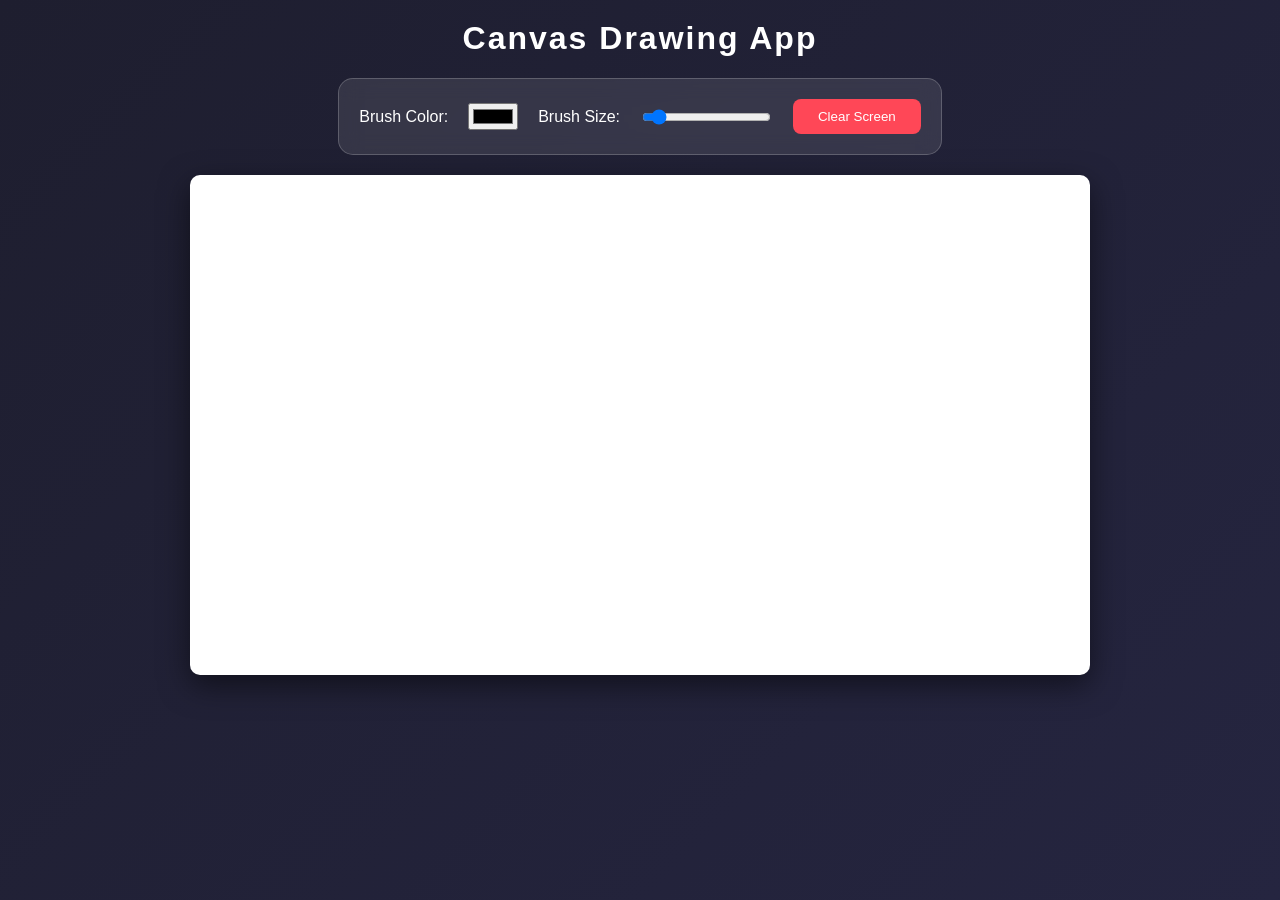
<file: index.html>
<!DOCTYPE html>
<html lang="en">
<head>
    <meta charset="UTF-8">
    <title>Interactive Drawing App</title>
    <link rel="stylesheet" href="style.css">
</head>
<body>
    <div class="header">
        <h1>Canvas Drawing App</h1>
    </div>
    
    <div class="toolbar">
        <label>Brush Color:</label>
        <input type="color" id="colorPicker">
        <label>Brush Size:</label>
        <input type="range" id="brushSize" min="1" max="50" value="5">
        <button id="clearBtn" class="clear-btn">Clear Screen</button>
    </div>

    <canvas id="paintCanvas"></canvas>

    <script src="script.js"></script>
</body>
</html>
</file>
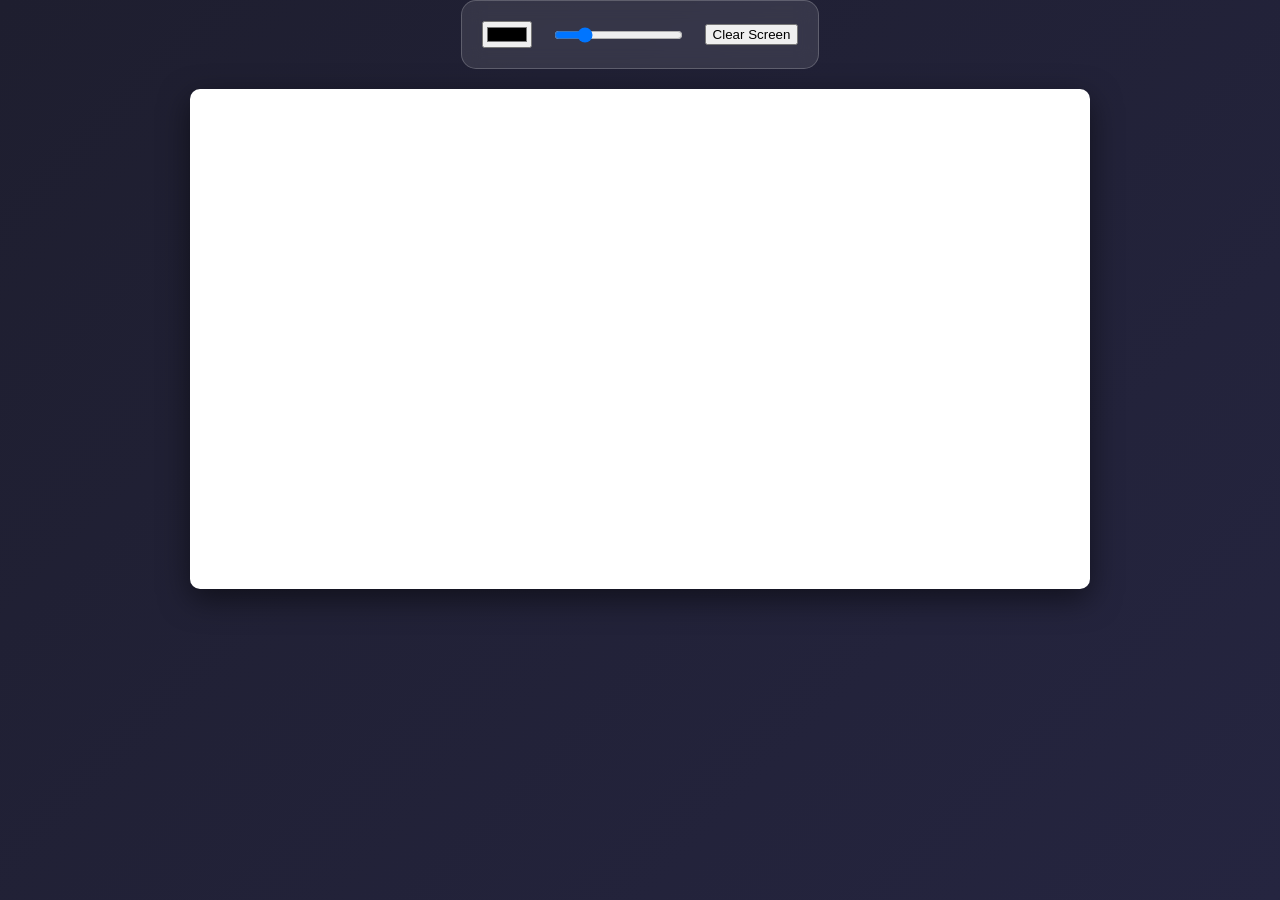
<file: Canvas_drawing_app.html>
<!DOCTYPE html>
<html lang="en">
<head>
    <meta charset="UTF-8">
    <title>Interactive Drawing App</title>
    <link rel="stylesheet" href="style.css">
</head>
<body>

    <div class="toolbar">
        <input type="color" id="colorPicker" value="#000000">
        <input type="range" id="brushSize" min="1" max="20" value="5">
        <button id="clearBtn">Clear Screen</button>
    </div>

    <canvas id="paintCanvas"></canvas>

    <script src="script.js"></script>
</body>
</html>
</file>
<file: style.css>
body {
    background: linear-gradient(135deg, #1e1e2f, #252540);
    color: white;
    font-family: 'Poppins', sans-serif;
    display: flex;
    flex-direction: column;
    align-items: center;
    min-height: 100vh;
    margin: 0;
}

.header h1 {
    margin-top: 20px;
    letter-spacing: 2px;
}

.toolbar {
    background: rgba(255, 255, 255, 0.1);
    backdrop-filter: blur(10px);
    padding: 20px;
    border-radius: 15px;
    display: flex;
    gap: 20px;
    align-items: center;
    margin-bottom: 20px;
    border: 1px solid rgba(255,255,255,0.2);
}

canvas {
    background: white;
    border-radius: 10px;
    box-shadow: 0 10px 30px rgba(0,0,0,0.5);
    cursor: crosshair;
}

.clear-btn {
    background: #ff4757;
    color: white;
    border: none;
    padding: 10px 25px;
    border-radius: 8px;
    cursor: pointer;
    transition: 0.3s;
}

.clear-btn:hover {
    background: #ff6b81;
    transform: scale(1.05);
}
</file>
